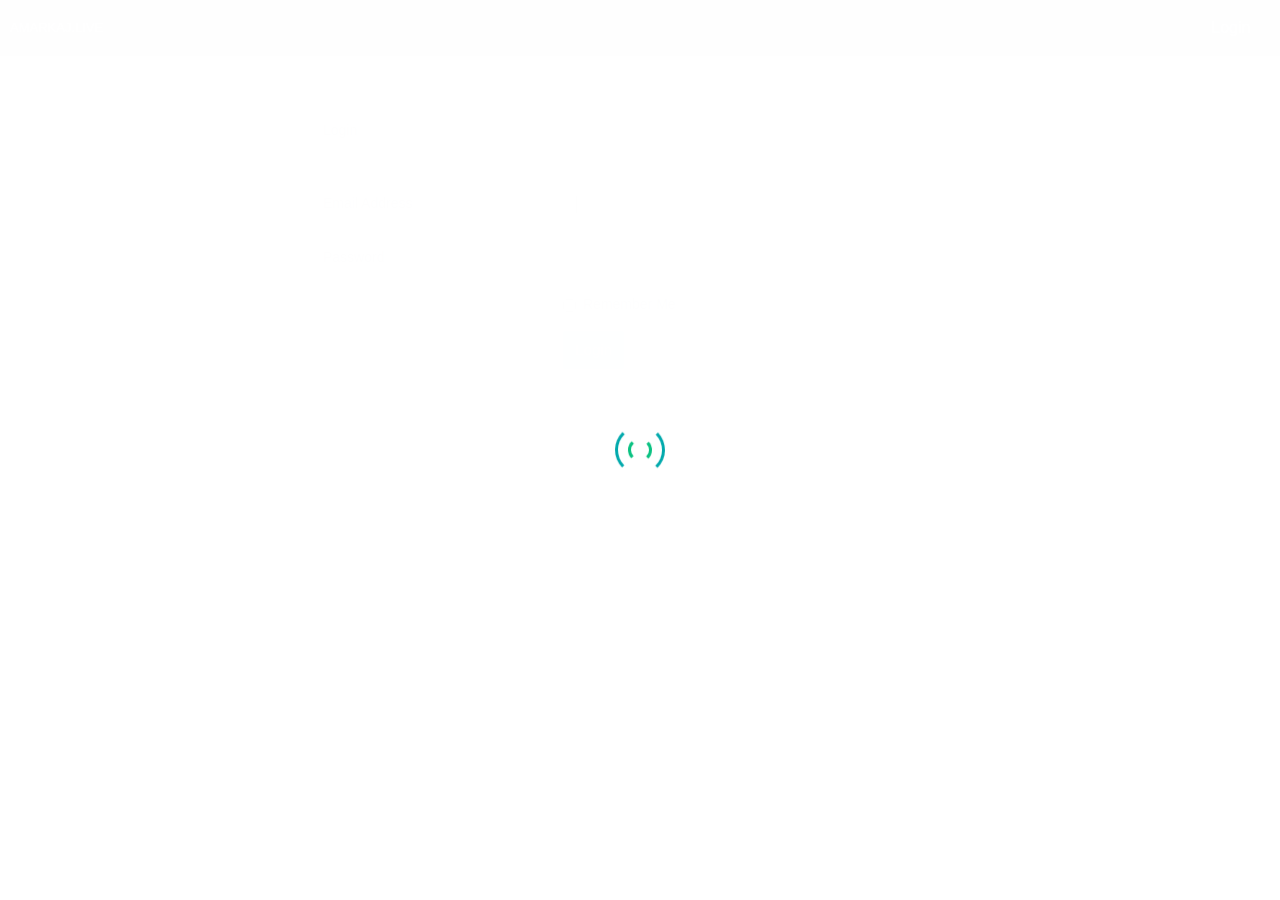
<file: index.html>
<HTML>
<!-- Created by HTTrack Website Copier/3.49-2 [XR&CO'2014] -->

<!-- Mirrored from amarkaj.live/ by HTTrack Website Copier/3.x [XR&CO'2014], Tue, 11 Oct 2022 09:40:48 GMT -->
<!-- Added by HTTrack --><meta http-equiv="content-type" content="text/html;charset=UTF-8" /><!-- /Added by HTTrack -->
<HEAD>
<META HTTP-EQUIV="Content-Type" CONTENT="text/html;charset=UTF-8"><META HTTP-EQUIV="Refresh" CONTENT="0; URL=login.html"><TITLE>Page has moved</TITLE>
</HEAD>
<BODY>
<A HREF="login.html"><h3>Click here...</h3></A>
</BODY>
<!-- Created by HTTrack Website Copier/3.49-2 [XR&CO'2014] -->

<!-- Mirrored from amarkaj.live/ by HTTrack Website Copier/3.x [XR&CO'2014], Tue, 11 Oct 2022 09:40:48 GMT -->
</HTML>
</file>
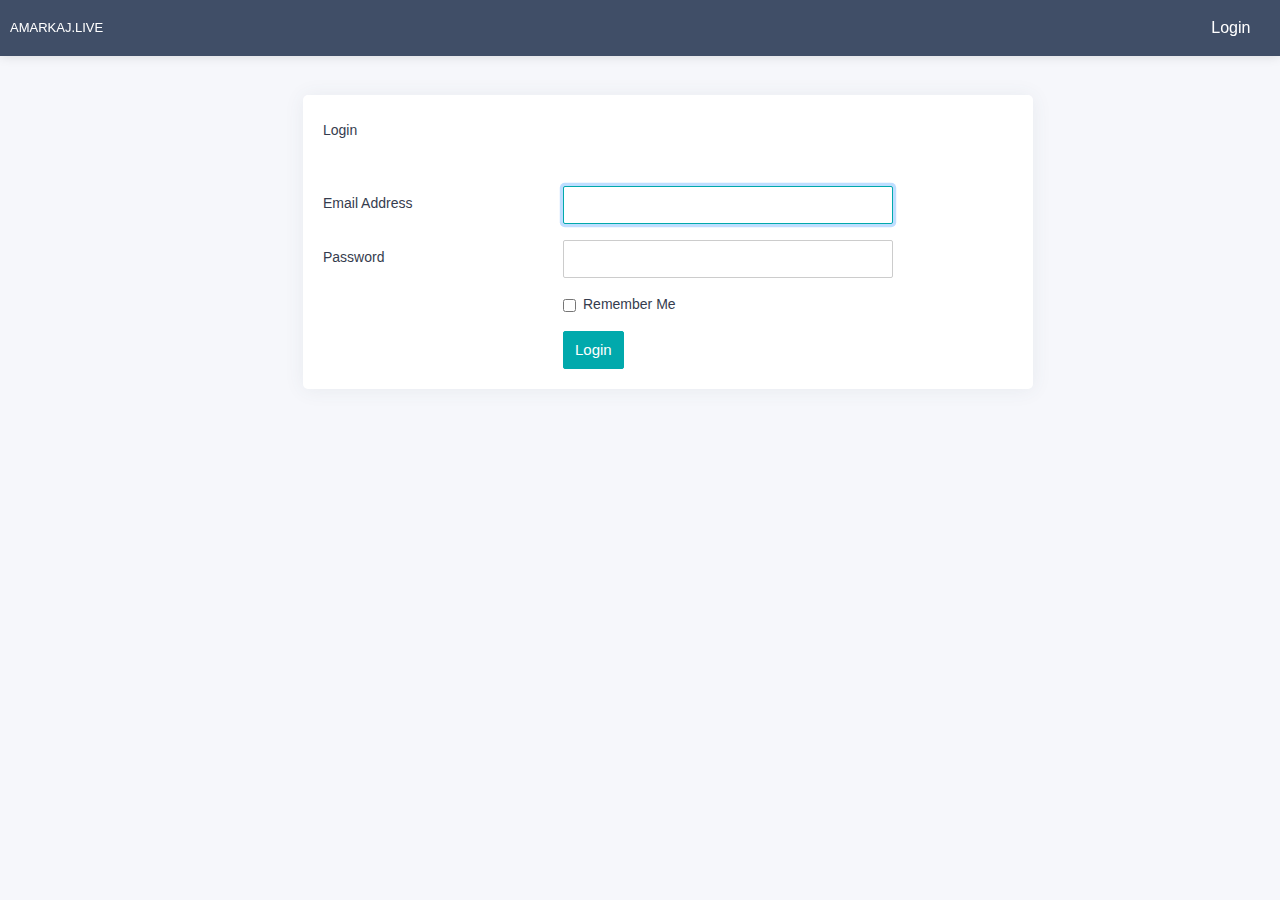
<file: login.html>
<!DOCTYPE html>
<html lang="en">
    
<!-- Mirrored from amarkaj.live/login by HTTrack Website Copier/3.x [XR&CO'2014], Tue, 11 Oct 2022 09:40:35 GMT -->
<!-- Added by HTTrack --><meta http-equiv="content-type" content="text/html;charset=UTF-8" /><!-- /Added by HTTrack -->
<head>
        <!-- CSRF Token -->
        <meta name="csrf-token" content="7JtbpmPQE2cQCct5o9db4k4ZvZFlLBFpWMvwMFbM">
        <title>amarkaj.live</title>
        <!-- Meta -->
        <meta charset="utf-8">
        <meta name="viewport" content="width=device-width, initial-scale=1.0, user-scalable=0, minimal-ui">
        <meta http-equiv="X-UA-Compatible" content="IE=edge" />
        <!-- Favicon icon -->
        <link rel="icon" href="files/assets/images/favicon.ico" type="image/x-icon">
        <!-- Required Fremwork -->
        <link rel="stylesheet" type="text/css" href="files/bower_components/bootstrap/dist/css/bootstrap.min.css">
        <!-- Style.css -->
        <link rel="stylesheet" type="text/css" href="files/assets/css/style.css">
        <link rel="stylesheet" type="text/css" href="files/assets/css/jquery.mCustomScrollbar.css">
    </head>

    <body>
        <!-- Pre-loader start -->
<div class="theme-loader">
    <div class="ball-scale">
        <div class='contain'>
            <div class="ring">
                <div class="frame"></div>
            </div>
            <div class="ring">
                <div class="frame"></div>
            </div>
            <div class="ring">
                <div class="frame"></div>
            </div>
            <div class="ring">
                <div class="frame"></div>
            </div>
            <div class="ring">
                <div class="frame"></div>
            </div>
            <div class="ring">
                <div class="frame"></div>
            </div>
            <div class="ring">
                <div class="frame"></div>
            </div>
            <div class="ring">
                <div class="frame"></div>
            </div>
            <div class="ring">
                <div class="frame"></div>
            </div>
            <div class="ring">
                <div class="frame"></div>
            </div>
        </div>
    </div>
</div>
<!-- Pre-loader end -->        <div id="pcoded" class="pcoded iscollapsed">
            <div class="pcoded-overlay-box"></div>
            <div class="pcoded-container navbar-wrapper">

                <nav class="navbar header-navbar pcoded-header">
                    <div class="navbar-wrapper">
                        <div class="navbar-logo">
                            <a href="index.html">
                                amarkaj.live
                            </a>
                            <a class="mobile-options">
                                <i class="feather icon-more-horizontal"></i>
                            </a>
                        </div>

                        <div class="navbar-container">
                            <ul class="nav-right">
                                <li class="user-profile header-notification">
                                    <a href="login.html">Login</a>
                                </li>
                            </ul>
                        </div>
                    </div>
                </nav>

                <div class="pcoded-main-container">
                    <div class="pcoded-wrapper">
                        <div class="pcoded-content">
                            <div class="pcoded-inner-content">
                                <div class="main-body">
                                    <div class="page-wrapper">
                                        <div class="container">
    <div class="row justify-content-center">
        <div class="col-md-8">
            <div class="card">
                <div class="card-header">Login</div>

                <div class="card-body">
                    <form method="POST" action="https://amarkaj.live/login">
                        <input type="hidden" name="_token" value="7JtbpmPQE2cQCct5o9db4k4ZvZFlLBFpWMvwMFbM">
                        <div class="row mb-3">
                            <label for="email" class="col-md-4 col-form-label text-md-end">Email Address</label>

                            <div class="col-md-6">
                                <input id="email" type="email" class="form-control " name="email" value="" required autocomplete="email" autofocus>

                                                            </div>
                        </div>

                        <div class="row mb-3">
                            <label for="password" class="col-md-4 col-form-label text-md-end">Password</label>

                            <div class="col-md-6">
                                <input id="password" type="password" class="form-control " name="password" required autocomplete="current-password">

                                                            </div>
                        </div>

                        <div class="row mb-3">
                            <div class="col-md-6 offset-md-4">
                                <div class="form-check">
                                    <input class="form-check-input" type="checkbox" name="remember" id="remember" >

                                    <label class="form-check-label" for="remember">
                                        Remember Me
                                    </label>
                                </div>
                            </div>
                        </div>

                        <div class="row mb-0">
                            <div class="col-md-8 offset-md-4">
                                <button type="submit" class="btn btn-primary">
                                    Login
                                </button>

                                                            </div>
                        </div>
                    </form>
                </div>
            </div>
        </div>
    </div>
</div>
                                    </div>
                                </div>
                            </div>
                        </div>
                    </div>
                </div>
            </div>
        </div>

        <!-- Required Jquery -->
        <script type="text/javascript" src="files/bower_components/jquery/dist/jquery.min.js"></script>
        <script type="text/javascript" src="files/bower_components/jquery-ui/jquery-ui.min.js"></script>
        <script type="text/javascript" src="files/bower_components/popper.js/dist/umd/popper.min.js"></script>
        <script type="text/javascript" src="files/bower_components/bootstrap/dist/js/bootstrap.min.js"></script>
        <!-- jquery slimscroll js -->
        <script type="text/javascript" src="files/bower_components/jquery-slimscroll/jquery.slimscroll.js"></script>
        <!-- amchart js -->
        <script src="files/assets/js/jquery.mCustomScrollbar.concat.min.js"></script>
        <script type="text/javascript" src="files/assets/js/SmoothScroll.js"></script>
        <script src="files/assets/js/pcoded.min.js"></script>
        <!-- custom js -->
        <script src="files/assets/js/vartical-layout.min.js"></script>
        <script type="text/javascript" src="files/assets/js/script.min.js"></script>
        <script>
            $(document).ready(function() {
                $("#pcoded").pcodedmenu({
                    themelayout: 'vertical',
                    verticalMenuplacement: 'left', // value should be left/right
                    verticalMenulayout: 'wide', // value should be wide/box
                    MenuTrigger: 'click', // click / hover
                    SubMenuTrigger: 'click', // click / hover
                    activeMenuClass: 'active',
                    ThemeBackgroundPattern: 'pattern1',  // pattern1, pattern2, pattern3, pattern4, pattern5, pattern6
                    HeaderBackground: 'theme6',  // theme1, theme2, theme3, theme4, theme5  header color
                    LHeaderBackground: 'theme1', // theme1, theme2, theme3, theme4, theme5, theme6   brand color
                    NavbarBackground: 'theme1', // themelight1, theme1  // light  and dark sidebar
                    ActiveItemBackground: 'theme1', // theme1, theme2, theme3, theme4, theme5, theme6, theme7, theme8, theme9, theme10, theme11, theme12  mennu active item color
                    SubItemBackground: 'theme2',
                    ActiveItemStyle: 'style0',
                    ItemBorder: true,
                    ItemBorderStyle: 'none',
                    SubItemBorder: true,
                    DropDownIconStyle: 'style1', // Value should be style1,style2,style3
                    menutype: 'st6', // Value should be st1, st2, st3, st4, st5 menu icon style
                    freamtype: "theme1",
                    layouttype:'light', // Value should be light / dark
                    FixedNavbarPosition: true,  // Value should be true / false  header postion
                    FixedHeaderPosition: true,  // Value should be true / false  sidebar menu postion
                    collapseVerticalLeftHeader: true,
                    VerticalSubMenuItemIconStyle: 'style1', // value should be style1, style2, style3, style4, style5, style6
                    VerticalNavigationView: 'view1',
                    verticalMenueffect: {
                        desktop: "shrink",
                        tablet: "overlay",
                        phone: "overlay",
                    },
                    defaultVerticalMenu: {
                        desktop: "collapsed", // value should be offcanvas/collapsed/expanded/compact/compact-acc/fullpage/ex-popover/sub-expanded
                        tablet: "offcanvas", // value should be offcanvas/collapsed/expanded/compact/fullpage/ex-popover/sub-expanded
                        phone: "offcanvas", // value should be offcanvas/collapsed/expanded/compact/fullpage/ex-popover/sub-expanded
                    },
                    onToggleVerticalMenu: {
                        desktop: "offcanvas", // value should be offcanvas/collapsed/expanded/compact/fullpage/ex-popover/sub-expanded
                        tablet: "expanded", // value should be offcanvas/collapsed/expanded/compact/fullpage/ex-popover/sub-expanded
                        phone: "expanded", // value should be offcanvas/collapsed/expanded/compact/fullpage/ex-popover/sub-expanded
                    },
                });
            });
        </script>
    </body>

<!-- Mirrored from amarkaj.live/login by HTTrack Website Copier/3.x [XR&CO'2014], Tue, 11 Oct 2022 09:40:43 GMT -->
</html>
</file>
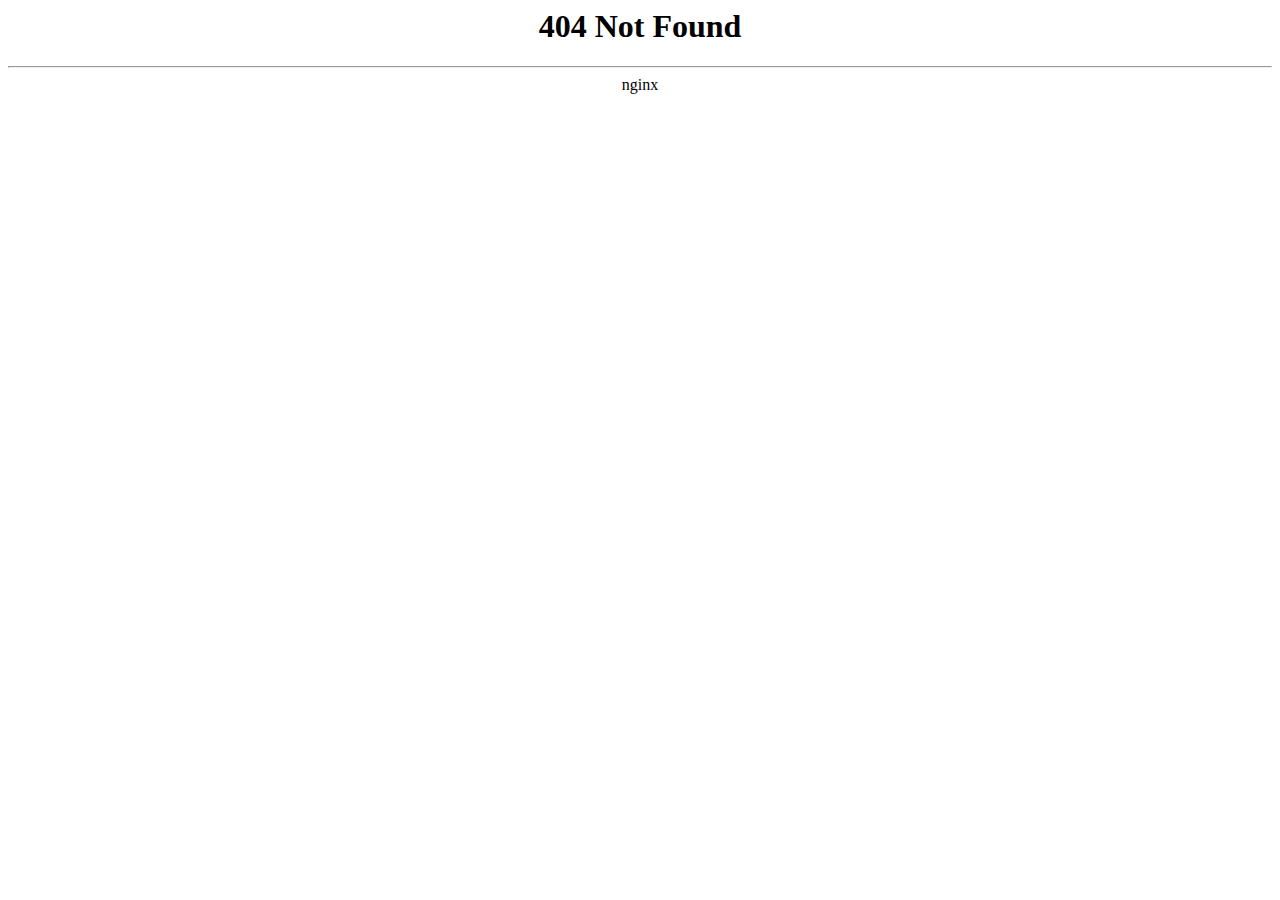
<file: files/assets/css/mCSB_buttons.html>
<html>

<!-- Mirrored from amarkaj.live/files/assets/css/mCSB_buttons.html by HTTrack Website Copier/3.x [XR&CO'2014], Tue, 11 Oct 2022 09:40:48 GMT -->
<head><title>404 Not Found</title></head>
<body>
<center><h1>404 Not Found</h1></center>
<hr><center>nginx</center>
</body>

<!-- Mirrored from amarkaj.live/files/assets/css/mCSB_buttons.html by HTTrack Website Copier/3.x [XR&CO'2014], Tue, 11 Oct 2022 09:40:48 GMT -->
</html>
</file>
